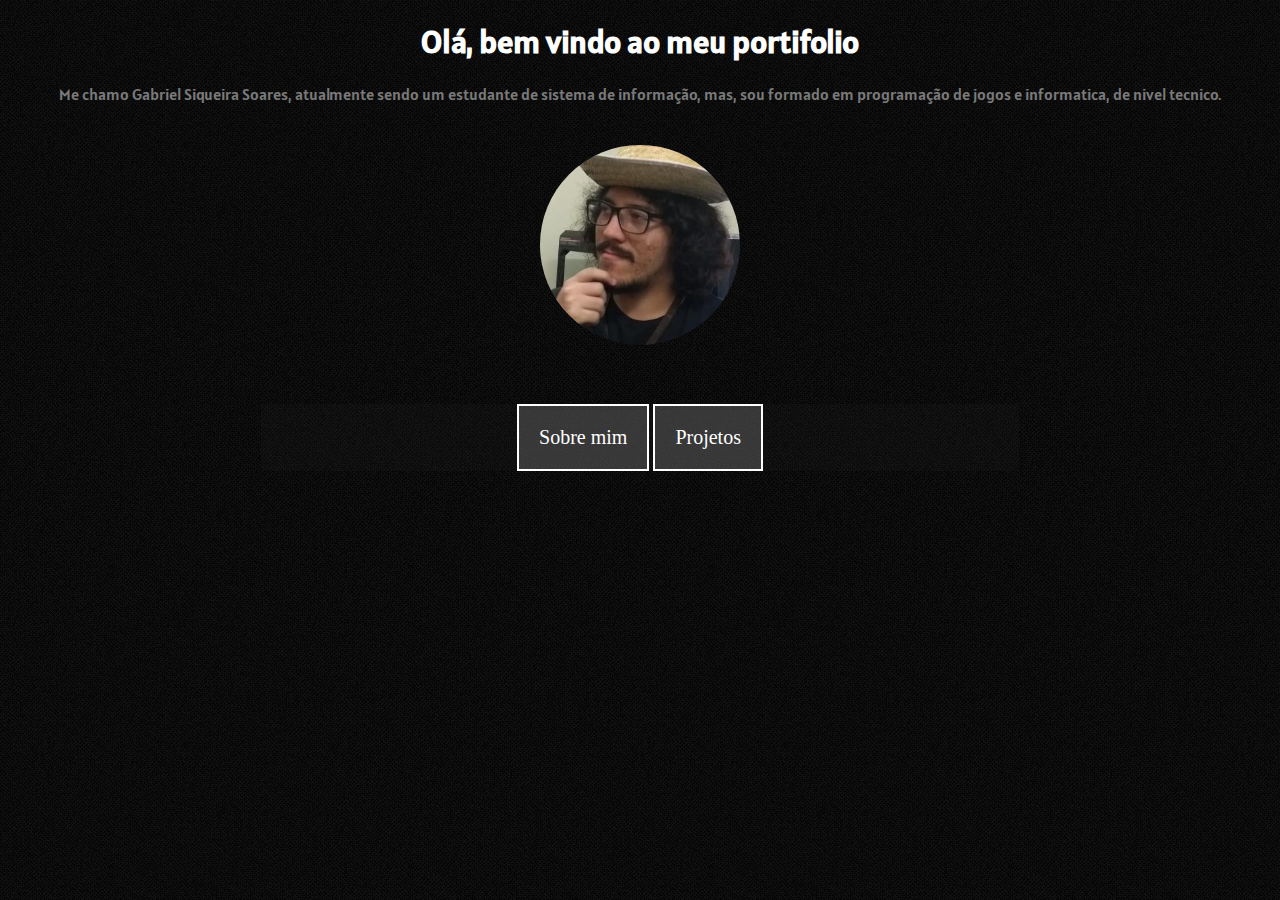
<file: index.html>
<!DOCTYPE html>
<html lang="en">
<head>
    <meta charset="UTF-8">
    <meta name="viewport" content="width=device-width, initial-scale=1.0">
    <title>Projeto portifolio - Inicio</title>
    <link rel="stylesheet" href="style.css">
    <link href="https://fonts.googleapis.com/css?family=Alatsi" rel="stylesheet">
</head>
<body class="mainbody">
    <div class="content_main">
        <h1>Olá, bem vindo ao meu portifolio</h1>
        <p class="content_p">Me chamo Gabriel Siqueira Soares, 
            atualmente sendo um estudante de sistema de informação, mas, sou
            formado em programação de jogos e informatica, de nivel tecnico.
        </p>
        <img src="imgs/pp.jpg" alt="" class="clip_circle" width="250" height="250">
    </div>
    <div class="content_sections">
        <ul class="nav">
            <li><a href="sobremim.html">Sobre mim</a></li>
            <li><a href="projetos.html">Projetos</a></li> 
          </ul>
    </div>
</body>
</html>
</file>
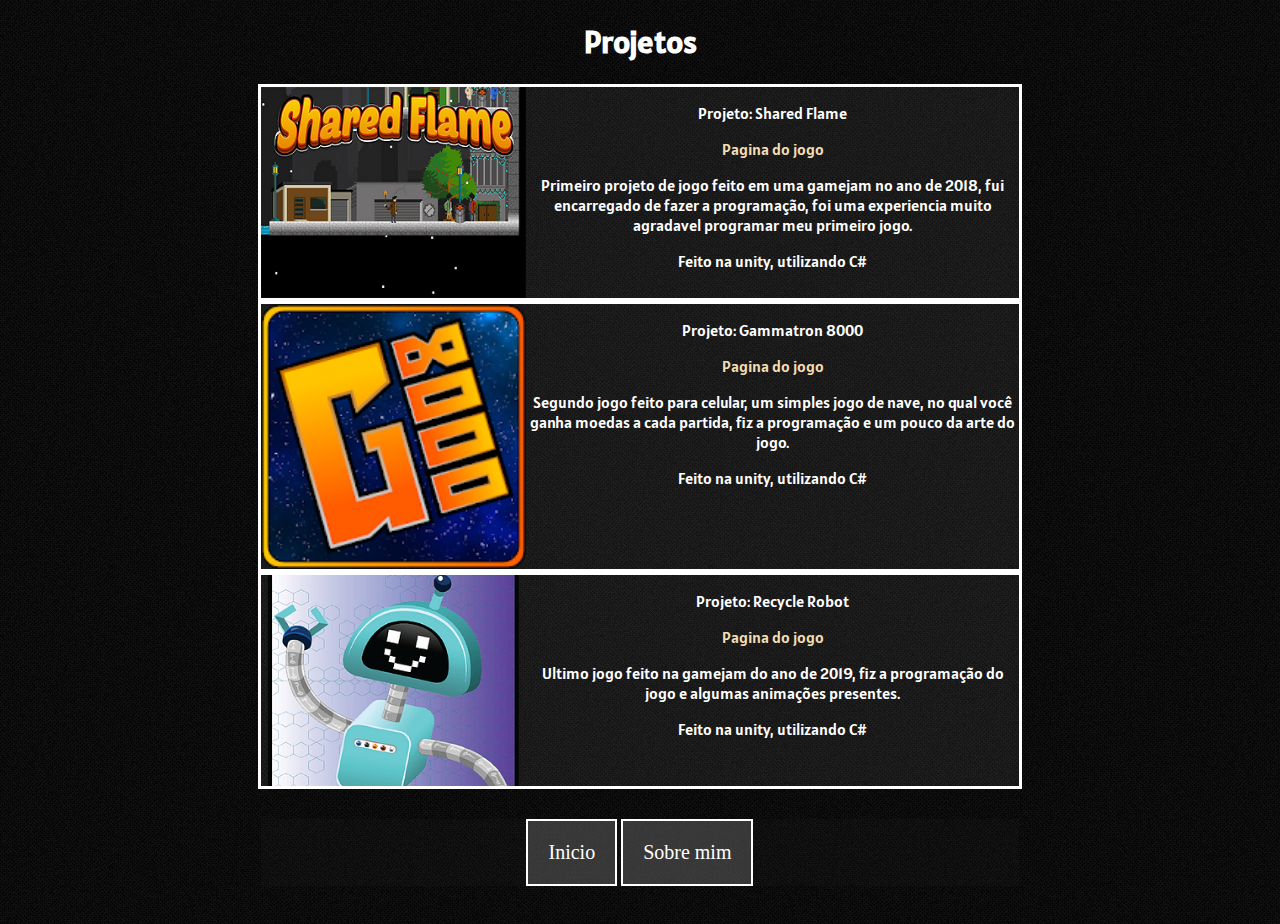
<file: projetos.html>
<!DOCTYPE html>
<html lang="en">
<head>
    <meta charset="UTF-8">
    <meta name="viewport" content="width=device-width, initial-scale=1.0">
    <title>Projeto portifolio - Inicio</title>
    <link rel="stylesheet" href="style.css">
    <link href="https://fonts.googleapis.com/css?family=Alatsi" rel="stylesheet">
</head>
<body class="mainbody">
    <div class="content_main">
        <h1>Projetos</h1>
        <div class="project_content">
            <img src="imgs/projeto_1.png" alt="" width="25%" height="25%">
            <p>Projeto: Shared Flame</p>
            <p><a href="https://crowcrew.itch.io/shared-flame">Pagina do jogo</a></p>
            <p>
                Primeiro projeto de jogo feito em uma gamejam no ano de 2018, fui
                encarregado de fazer a programação, foi uma experiencia
                muito agradavel programar meu primeiro jogo.
            </p>
            <p>
                Feito na unity, utilizando C#
            </p>
        </div>
        <div class="project_content">
            <img src="imgs/projeto_2.png" alt="" width="15%" height="15%">
            <p>Projeto: Gammatron 8000</p>
            <p><a href="https://play.google.com/store/apps/details?id=com.CrowCrew.Gammatron8000&hl=en">Pagina do jogo</a></p>
            <p>
                Segundo jogo feito para celular, um simples jogo de nave, no qual
                você ganha moedas a cada partida, fiz a programação e um pouco da arte
                do jogo.
            </p>
            <p>
                Feito na unity, utilizando C#
            </p>
        </div>
        <div class="project_content">
            <img src="imgs/projeto_3.png" alt="" width="15%" height="15%">
            <p>Projeto: Recycle Robot</p>
            <p><a href="https://crowcrew.itch.io/recycle-robot">Pagina do jogo</a></p>
            <p>
                Ultimo jogo feito na gamejam do ano de 2019, fiz a programação do jogo
                e algumas animações presentes.
            </p>
            <p>
                Feito na unity, utilizando C#
            </p>
        </div>
    </div>
    <div class="content_sections">
        <ul class="nav">
            <li><a href="index.html">Inicio</a></li>
            <li><a href="sobremim.html">Sobre mim</a></li> 
          </ul>
    </div>
</body>
</html>
</file>
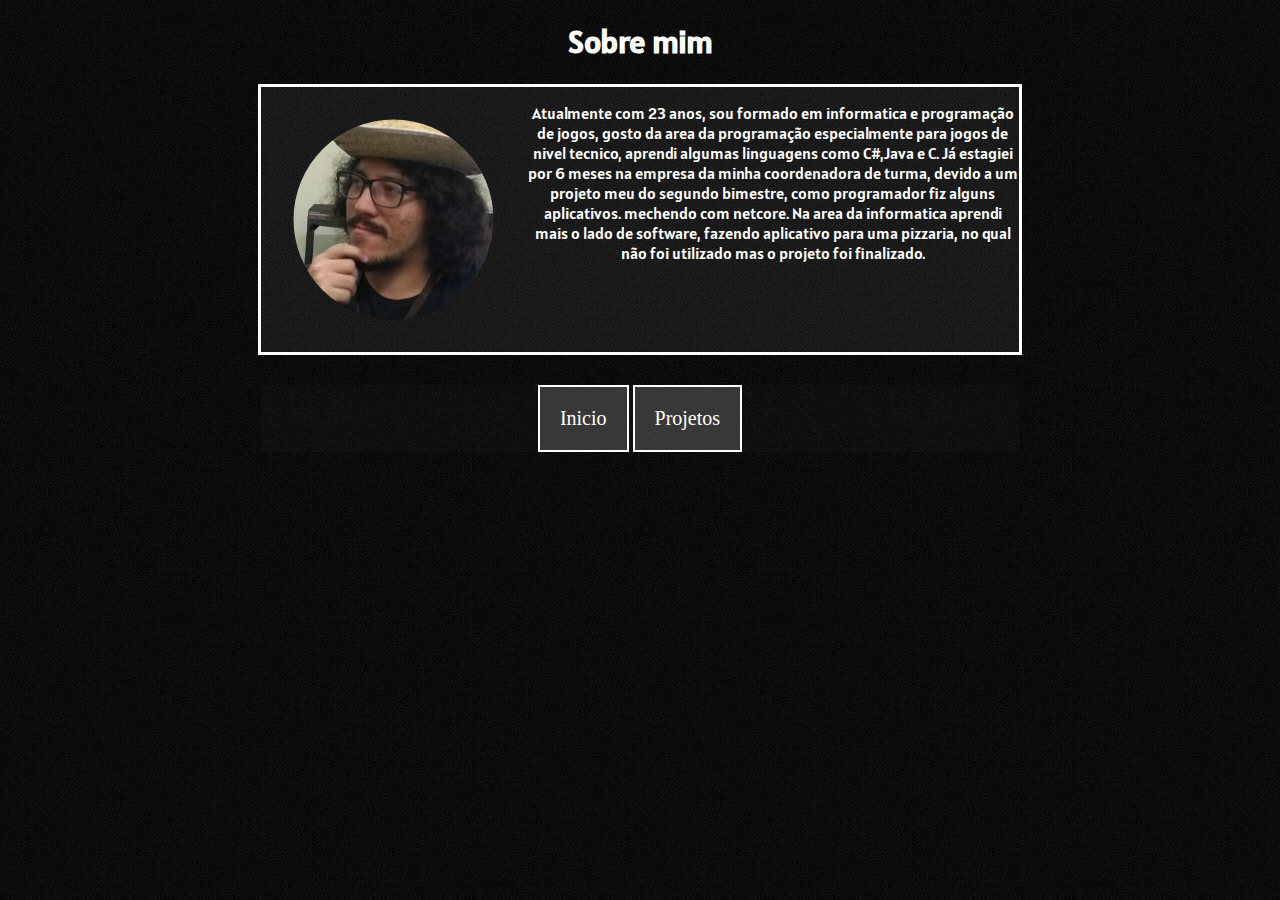
<file: sobremim.html>
<!DOCTYPE html>
<html lang="en">
<head>
    <meta charset="UTF-8">
    <meta name="viewport" content="width=device-width, initial-scale=1.0">
    <title>Projeto portifolio - Inicio</title>
    <link rel="stylesheet" href="style.css">
    <link href="https://fonts.googleapis.com/css?family=Alatsi" rel="stylesheet">
</head>
<body class="mainbody">
    <div class="content_main">
        <h1>Sobre mim</h1>
        <div class="project_content">
            <img src="imgs/pp.jpg" alt="" class="clip_circle" width="250" height="250">
            <p>
            Atualmente com 23 anos, sou formado em informatica e programação de jogos, gosto da area da programação
            especialmente para jogos de nivel tecnico, aprendi algumas linguagens como C#,Java e C. Já estagiei por 6 meses na empresa
            da minha coordenadora de turma, devido a um projeto meu do segundo bimestre, como programador fiz alguns
            aplicativos. mechendo com netcore. Na area da informatica aprendi mais o lado de software, fazendo aplicativo
            para uma pizzaria, no qual não foi utilizado mas o projeto foi finalizado.
        </p>
        </div>
    </div>
    <div class="content_sections">
        <ul class="nav">
            <li><a href="index.html">Inicio</a></li>
            <li><a href="projetos.html">Projetos</a></li> 
          </ul>
    </div>
</body>
</html>
</file>
<file: style.css>
.mainbody{
    background-image: url("imgs/blackorchid.png");
}

.header {
    padding: 40px;
    text-align: center;
    background: #000000;
    color: white;
    font-size: 30px;
  }

  .navbar{
      overflow: hidden;
      background-color: rgba(80, 80, 80, 0.100);
      position: sticky;
      top: 0;
  }

  .navbar a{
      float: left;
      display: block;
      color: white;
      text-align: center;
      padding: 10px 25px;
      text-decoration: none;
  }

  .navbar a:hover{
      background-color: gray;
      color: black;
  }

  .content_main{
    font-family: "Alatsi";
    color: white;
    text-align: center;
}

.content_p{
    font-family: "Alatsi";
    color: rgb(122, 122, 122);
}

.clip_circle{
    clip-path: circle(100px at center);
}

.content_sections{
    overflow: auto;
    padding: 30px;
    margin: auto;
    width: 60%;
}

.nav {
    overflow: auto;
    background-color: rgba(41, 41, 41, 0.150); 
    list-style-type: none;
    text-align: center;
    margin: auto;
    padding: 0;
}
  
.nav li {
    background-color: rgba(97, 97, 97, 0.5);
    border: 2px solid white;
    display: inline-block;
    font-size: 20px;
    padding: 20px;
}

.nav a{
    color: white;
    text-decoration: none;
}

.project_content{
    overflow: auto;
    color: white;
    background-color: rgba(211, 211, 211, 0.075);
    margin: auto;
    border: 3px solid white;
    width: 60%;
}

.project_content img{
    float: left;
    width: 35%;
    height: auto;
}

.project_content a{
    text-decoration: none;
    color: wheat;
}

.project_content a:hover{
    color: aquamarine;
}
</file>
